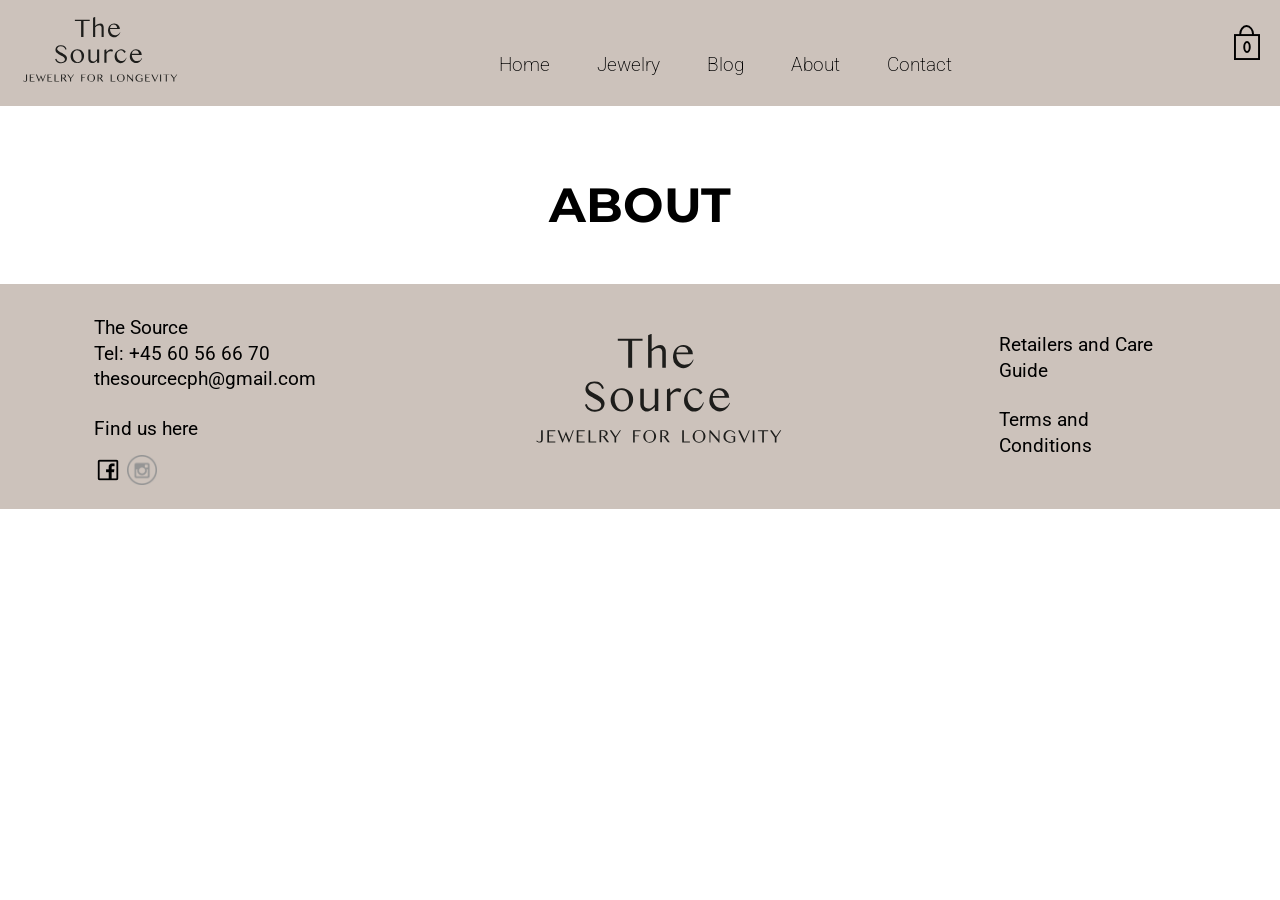
<file: about.html>
<!DOCTYPE html>
<html lang="da">

<head>
    <link rel="icon" href="img_video/logo_sort.svg" type="image/x-icon" />
    <meta charset="utf-8">
    <meta name="viewport" content="width=device-width, initial-scale=1.0">
    <title>ABOUT</title>
    <link rel="stylesheet" href="style.css">
    <link rel="preconnect" href="https://fonts.gstatic.com">
    <link href="https://fonts.googleapis.com/css2?family=Montserrat:wght@100&family=Roboto:wght@300&display=swap" rel="stylesheet">
    <meta name="description" content="The Source is a contemporary jewelry brand based in Copenhagen with sustainability and authenticity in focus.">
</head>




<body id="about">
    <header>
        <section id="header" class="parent_header">

            <!-- For at lave en plads til burgermenuen -->
            <section class="child_header fyld"></section>

            <section class="child_header" id="header_logo_midten">
                <a href="index.html">
                    <img class="logo_img" src="img_video/logo_sort.svg" alt="logo_sort">
                </a>
            </section>

            <section class="child_header" id="kurv">
                <img class="kurv" src="img_video/kurv.svg" alt="shopping kurv">
            </section>

            <section class="child_header">
                <section id="burgermenu">
                    <img src="img_video/burger.svg" alt="burger">
                </section>

                <nav>
                    <ul id="menu" class="hidden">
                        <li>
                            <a href="index.html">Home</a>
                        </li>
                        <li>
                            <a href="jewelry.html">Jewelry</a>
                        </li>
                        <li>
                            <a href="blog.html">Blog</a>
                        </li>
                        <li>
                            <a href="about.html">About</a>
                        </li>
                        <li>
                            <a href="contact.html">Contact</a>
                        </li>
                    </ul>
                </nav>
            </section>

            <section class="child_header" id="kurv_web">
                <img class="kurv" src="img_video/kurv.svg" alt="shopping kurv to">
            </section>

        </section>
    </header>
    <main>
        <h1>About</h1>

        <section id="about_section"></section>
    </main>


    <footer>
        <div class="foot-column">
            <p>The Source<br>Tel: +45 60 56 66 70<br>thesourcecph@gmail.com</p>
            <p>Find us here</p>
            <div class="foot-so-me">
                <a href="https://www.facebook.com/thesourcecphshop" target="_blank">
                    <img src="img/facebook-computer-icons-logo-facebook-icon-6c7c62bdf8b1031cc1887831ce79d408.png" alt="facebook">
                </a>
                <a href="https://www.instagram.com/thesourcecph/" target="_blank">
                    <img src="img/computer-icons-logo-facebook-email-whatsapp-address-phone-instagram-ic-bf4214eeb4b383f4176b09e0c0975d92.png" alt="instagram">
                </a>
            </div>
        </div>
        <div class="foot-column">
            <a href="index.html">
                <img src="img/Artboard%201.svg" alt="logo for the source" class="footer_logo">
            </a>
        </div>
        <div class="foot-column">



            <a href="retailersandcareguide.html">
                <p>Retailers and Care Guide</p>
            </a>


            <a href="terms.html">
                <p>Terms and Conditions</p>
            </a>
        </div>
    </footer>

    <script>
        document.addEventListener("DOMContentLoaded", start);

        const url = "http://deacosmus.dk/kea/10_eksamen/hjemmeside/wordpress/wp-json/wp/v2/pages/157";

        async function start() {
            const hentUrl = await fetch(url);
            indhold = await hentUrl.json();
            visIndhold();
        }

        function visIndhold() {
            console.log("Funktionen visIndhold fungerer :)");

            document.querySelector("#about_section").innerHTML = indhold.content.rendered;
        }

    </script>
    <script src="script.js"></script>

</body>

</html>
</file>
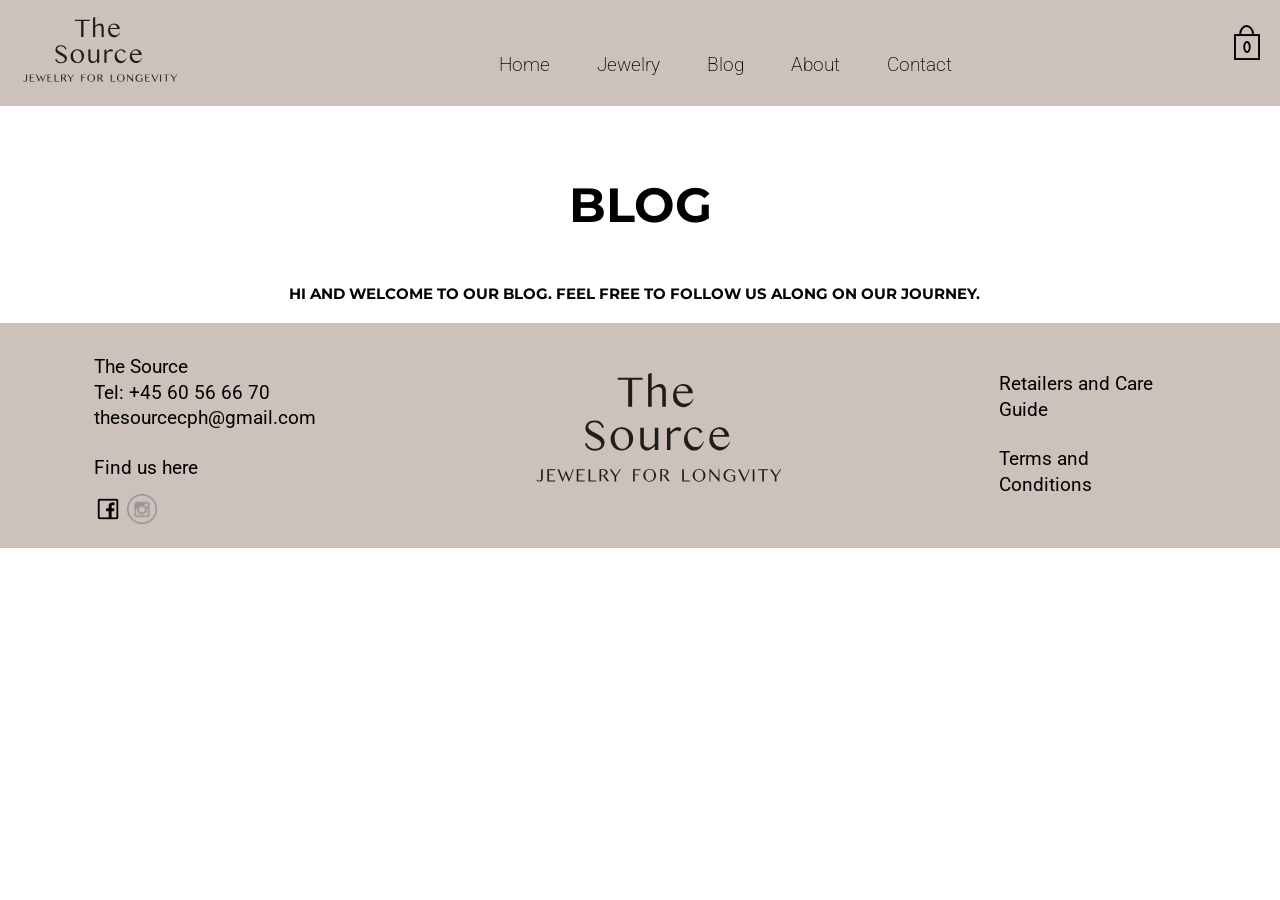
<file: blog.html>
<!DOCTYPE html>
<html lang="da">

<head>
    <link rel="icon" href="img_video/logo_sort.svg" type="image/x-icon" />
    <meta charset="utf-8">
    <meta name="viewport" content="width=device-width, initial-scale=1.0">
    <title>BLOG</title>
    <link rel="stylesheet" href="style.css">
    <link rel="preconnect" href="https://fonts.gstatic.com">
    <link href="https://fonts.googleapis.com/css2?family=Montserrat:wght@100&family=Roboto:wght@300&display=swap" rel="stylesheet">
    <meta name="description" content="Welcome to our blog. At this we will keep you updated">
</head>




<body id="blog">

    <header>
        <section id="header" class="parent_header">

            <!-- For at lave en plads til burgermenuen -->
            <section class="child_header fyld"></section>

            <section class="child_header" id="header_logo_midten">
                <a href="index.html">
                    <img class="logo_img" src="img_video/logo_sort.svg" alt="logo_sort">
                </a>
            </section>

            <section class="child_header" id="kurv">
                <img class="kurv" src="img_video/kurv.svg" alt="shopping kurv">
            </section>

            <section class="child_header">
                <section id="burgermenu">
                    <img src="img_video/burger.svg" alt="burger">
                </section>

                <nav>
                    <ul id="menu" class="hidden">
                        <li>
                            <a href="index.html">Home</a>
                        </li>
                        <li>
                            <a href="jewelry.html">Jewelry</a>
                        </li>
                        <li>
                            <a href="blog.html">Blog</a>
                        </li>
                        <li>
                            <a href="about.html">About</a>
                        </li>
                        <li>
                            <a href="contact.html">Contact</a>
                        </li>
                    </ul>
                </nav>
            </section>

            <section class="child_header" id="kurv_web">
                <img class="kurv" src="img_video/kurv.svg" alt="shopping kurv to">
            </section>

        </section>
    </header>

    <main>
        <h1>Blog</h1>
        <h3>Hi and welcome to our blog. Feel free to follow us along on our journey.</h3>
        <section id="blog_section"></section>
    </main>

    <footer>
        <div class="foot-column">
            <p>The Source<br>Tel: +45 60 56 66 70<br>thesourcecph@gmail.com</p>
            <p>Find us here</p>
            <div class="foot-so-me">
                <a href="https://www.facebook.com/thesourcecphshop" target="_blank">
                    <img src="img/facebook-computer-icons-logo-facebook-icon-6c7c62bdf8b1031cc1887831ce79d408.png" alt="facebook">
                </a>
                <a href="https://www.instagram.com/thesourcecph/" target="_blank">
                    <img src="img/computer-icons-logo-facebook-email-whatsapp-address-phone-instagram-ic-bf4214eeb4b383f4176b09e0c0975d92.png" alt="instagram">
                </a>
            </div>
        </div>
        <div class="foot-column">
            <a href="index.html">
                <img src="img/Artboard%201.svg" alt="logo for the source" class="footer_logo">
            </a>
        </div>
        <div class="foot-column">


            <a href="retailersandcareguide.html">
                <p>Retailers and Care Guide</p>
            </a>


            <a href="terms.html">
                <p>Terms and Conditions</p>
            </a>
        </div>
    </footer>


    <script>
        document.addEventListener("DOMContentLoaded", start);

        const url = "http://deacosmus.dk/kea/10_eksamen/hjemmeside/wordpress/wp-json/wp/v2/pages/11";

        async function start() {
            const hentUrl = await fetch(url);
            indhold = await hentUrl.json();
            visIndhold();
        }

        function visIndhold() {
            console.log("Funktionen visIndhold fungerer :)");

            document.querySelector("#blog_section").innerHTML = indhold.content.rendered;
        }

    </script>
    <script src="script.js"></script>

</body>

</html>
</file>
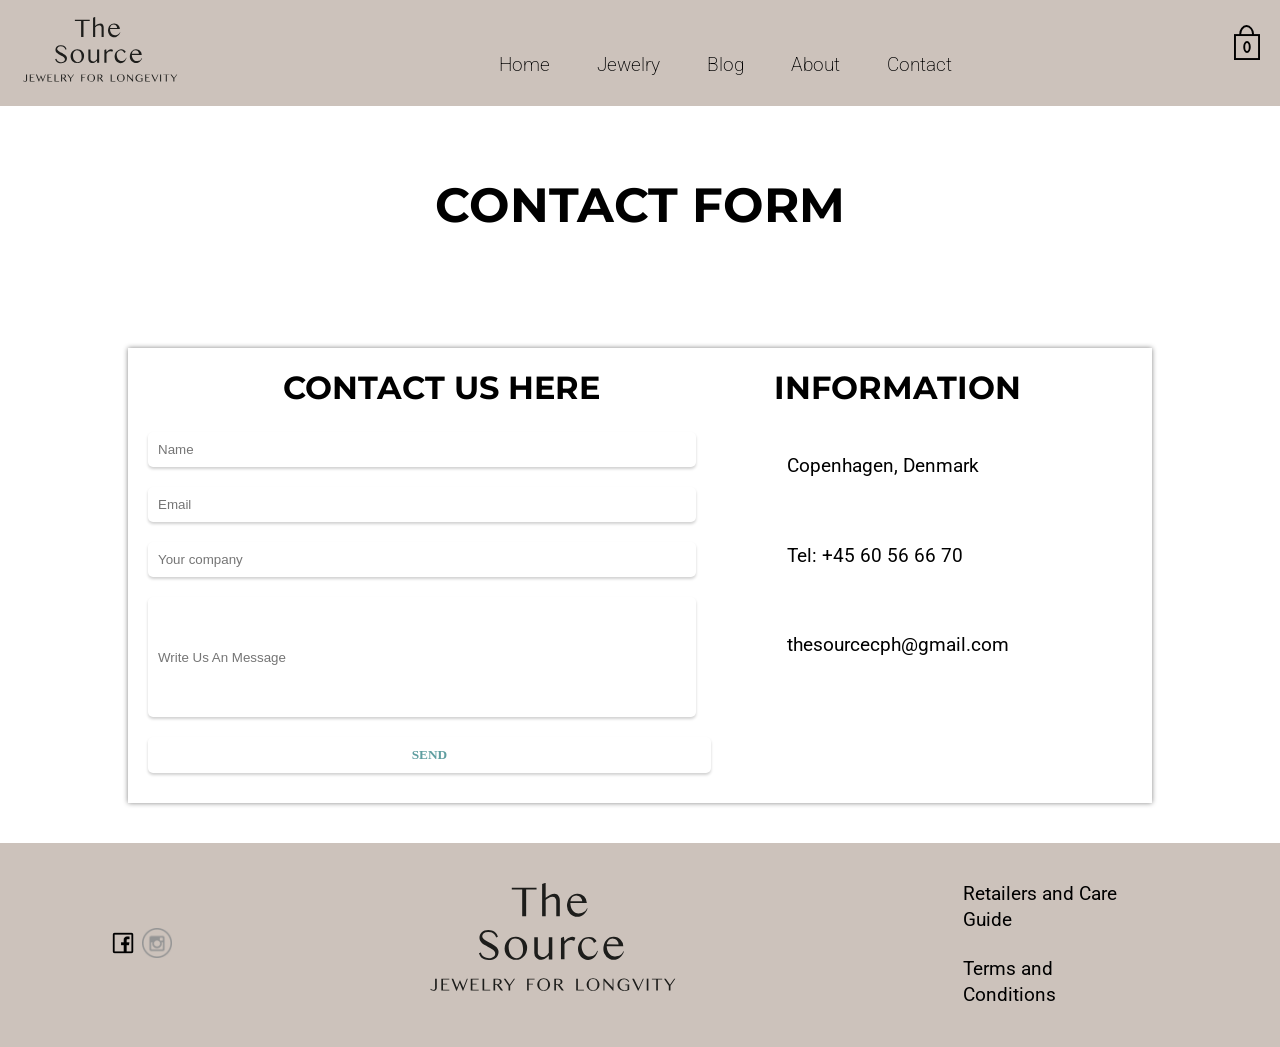
<file: contact.html>
<!DOCTYPE html>
<html lang="da">

<head>
    <link rel="icon" href="img_video/logo_sort.svg" type="image/x-icon" />
    <meta charset="utf-8">
    <meta name="viewport" content="width=device-width, initial-scale=1.0">
    <title>CONTACT</title>
    <link rel="stylesheet" href="style.css">
    <link rel="preconnect" href="https://fonts.gstatic.com">
    <link href="https://fonts.googleapis.com/css2?family=Montserrat:wght@100&family=Roboto:wght@300&display=swap" rel="stylesheet">
    <meta name="description" content="contact information on The Source Jewelry. Find us here. ">
</head>




<body id="contact">
    <header>
        <section id="header" class="parent_header">

            <!-- For at lave en plads til burgermenuen -->
            <section class="child_header fyld"></section>

            <section class="child_header" id="header_logo_midten">
                <a href="index.html">
                    <img class="logo_img" src="img_video/logo_sort.svg" alt="logo_sort">
                </a>
            </section>

            <section class="child_header" id="kurv">
                <img class="kurv" src="img_video/kurv.svg" alt="shopping kurv">
            </section>

            <section class="child_header">
                <section id="burgermenu">
                    <img src="img_video/burger.svg" alt="burger">
                </section>

                <nav>
                    <ul id="menu" class="hidden">
                        <li>
                            <a href="index.html">Home</a>
                        </li>
                        <li>
                            <a href="jewelry.html">Jewelry</a>
                        </li>
                        <li>
                            <a href="blog.html">Blog</a>
                        </li>
                        <li>
                            <a href="about.html">About</a>
                        </li>
                        <li>
                            <a href="contact.html">Contact</a>
                        </li>
                    </ul>
                </nav>
            </section>

            <section class="child_header" id="kurv_web">
                <img class="kurv" src="img_video/kurv.svg" alt="shopping kurv to">
            </section>

        </section>
    </header>
    <main>
        <section id="intro">
            <h1>Contact Form</h1>
            <p></p>
        </section>
        <section id="info">
            <div id="formular">
                <h2>Contact Us Here</h2>
                <input type="text" placeholder="Name">
                <input type="text" placeholder="Email">
                <input type="text" placeholder="Your company">
                <input type="text" placeholder="Write Us An Message" style="height: 100px;">
                <button>Send</button>
            </div>
            <div id="sidebar">
                <h2>Information</h2>
                <div class="contact_info">

                    <p>Copenhagen, Denmark</p>
                </div>
                <div class="contact_info">

                    <p>Tel: +45 60 56 66 70</p>
                </div>
                <div class="contact_info">

                    <p>thesourcecph@gmail.com</p>
                </div>
            </div>
        </section>
    </main>

    <footer>
        <div class="foot-so-me">
            <a href="https://www.facebook.com/thesourcecphshop" target="_blank">
                <img src="img/facebook-computer-icons-logo-facebook-icon-6c7c62bdf8b1031cc1887831ce79d408.png" alt="facebook">
            </a>
            <a href="https://www.instagram.com/thesourcecph/" target="_blank">
                <img src="img/computer-icons-logo-facebook-email-whatsapp-address-phone-instagram-ic-bf4214eeb4b383f4176b09e0c0975d92.png" alt="instagram">
            </a>
        </div>
        <div class="foot-column">
            <a href="index.html">
                <img src="img/Artboard%201.svg" alt="logo for the source" class="footer_logo">
            </a>
        </div>
        <div class="foot-column">



            <a href="retailersandcareguide.html">
                <p>Retailers and Care Guide</p>
            </a>


            <a href="terms.html">
                <p>Terms and Conditions</p>
            </a>
        </div>
    </footer>



    <script>
        document.addEventListener("DOMContentLoaded", start);

        const url = "http://deacosmus.dk/kea/10_eksamen/hjemmeside/wordpress/wp-json/wp/v2/pages/13";

        async function start() {
            const hentUrl = await fetch(url);
            indhold = await hentUrl.json();
            visIndhold();
        }

        function visIndhold() {
            console.log("Funktionen visIndhold fungerer :)");

            document.querySelector("#contact_section").innerHTML = indhold.content.rendered;
        }

        function addClass() {
            document.body.classList.add("sent");
        }

    </script>
    <script src="script.js"></script>

</body>

</html>
</file>
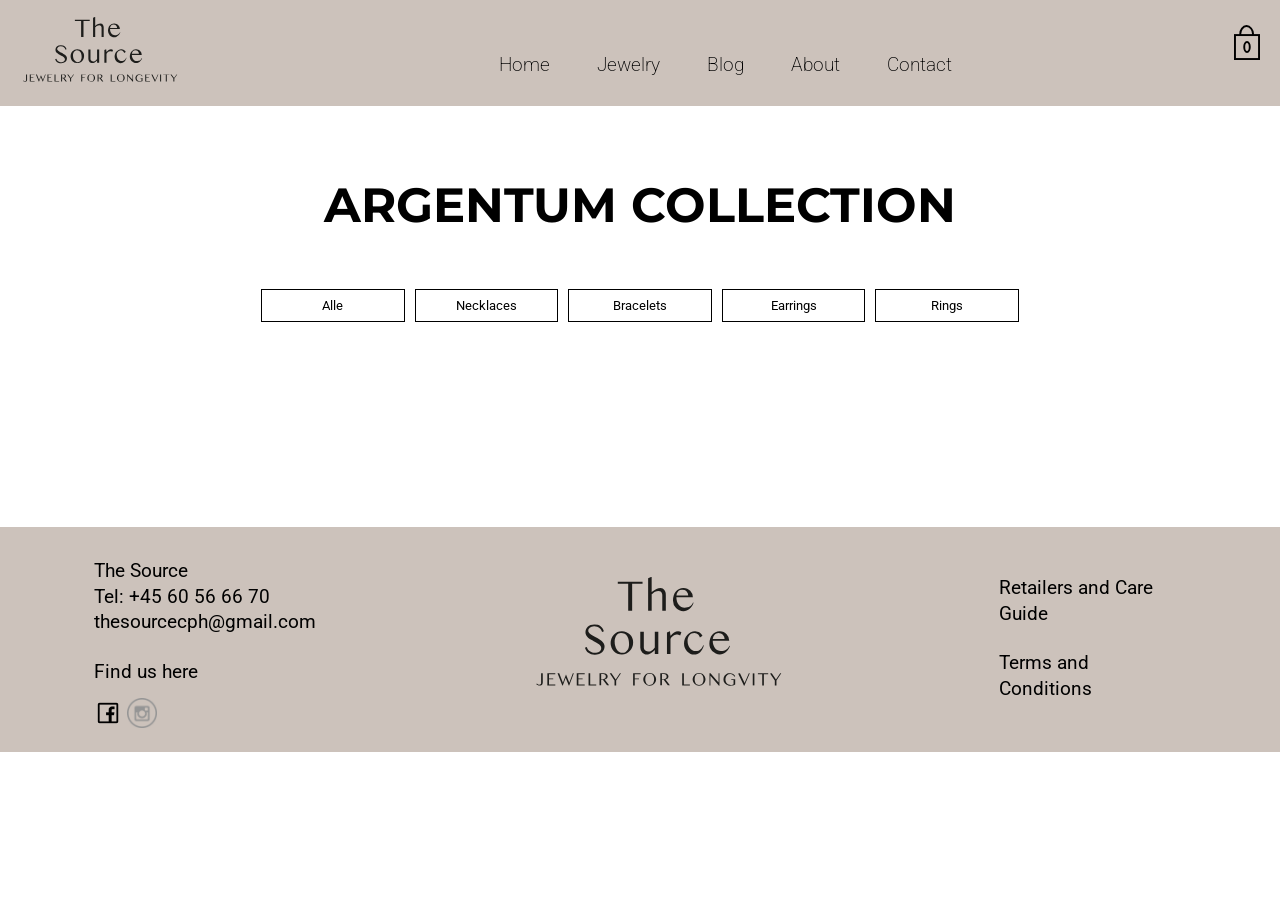
<file: jewelry.html>
<!DOCTYPE html>
<html lang="da">

<head>
    <link rel="icon" href="img_video/logo_sort.svg" type="image/x-icon" />
    <meta charset="utf-8">
    <meta name="viewport" content="width=device-width, initial-scale=1.0">
    <title>SHOP</title>
    <link rel="stylesheet" href="style.css">
    <link rel="preconnect" href="https://fonts.gstatic.com">
    <link href="https://fonts.googleapis.com/css2?family=Montserrat:wght@100&family=Roboto:wght@300&display=swap" rel="stylesheet">
    <meta name="description" content="take a look at all our sustainable jewelry in gold plated and sterling silver. Bracelets, earrings, rings and necklaces.">
</head>



<body id="jewelry_body">



    <!-- Dette er templaten som bliver udfyldt hver gang et smykke child bliver oprettet-->
    <template>
        <article class="smykker_template">
            <img class="billede" src="">
            <h2 class="navn"></h2>
            <p class="pris"></p>
            <a class="link" href="">Add to cart</a>
        </article>
    </template>



    <header id="header_forside">
        <section id="header" class="parent_header">

            <!-- For at lave en plads til burgermenuen -->
            <section class="child_header fyld"></section>

            <section class="child_header" id="header_logo_midten">
                <a href="index.html">
                    <img class="logo_img" src="img_video/logo_sort.svg" alt="logo_sort">
                </a>
            </section>

            <section class="child_header" id="kurv">
                <img class="kurv" src="img_video/kurv.svg" alt="shopping kurv">
            </section>

            <section class="child_header">
                <section id="burgermenu">
                    <img src="img_video/burger.svg" alt="burger">
                </section>

                <nav>
                    <ul id="menu" class="hidden">
                        <li>
                            <a href="index.html">Home</a>
                        </li>
                        <li>
                            <a href="jewelry.html">Jewelry</a>
                        </li>
                        <li>
                            <a href="blog.html">Blog</a>
                        </li>
                        <li>
                            <a href="about.html">About</a>
                        </li>
                        <li>
                            <a href="contact.html">Contact</a>
                        </li>
                    </ul>
                </nav>
            </section>

            <section class="child_header" id="kurv_web">
                <img class="kurv" src="img_video/kurv.svg" alt="shopping kurv to">
            </section>

        </section>
    </header>
    <main>
        <section>

            <!--           Her opretter vi knapper til hvert enkelt smykke kategori
           Alle knapperne får tilføjet klassen "filter" og får tilknyttet en dataset værdi-->
            <h1>Argentum collection</h1>
            <article class="filter_knapper">
                <button class="filter valgt" data-kategori="alle">Alle</button>
                <button class="filter" data-kategori="halskaeder">Necklaces</button>
                <button class="filter" data-kategori="armbaand">Bracelets</button>
                <button class="filter" data-kategori="oereringe">Earrings</button>
                <button class="filter" data-kategori="ringe">Rings</button>
            </article>


            <section id="list"></section>
        </section>

        <section id="jewelry_section"></section>
    </main>

    <footer id="jewelry_footer">
        <div class="foot-column">
            <p>The Source<br>Tel: +45 60 56 66 70<br>thesourcecph@gmail.com</p>
            <p>Find us here</p>
            <div class="foot-so-me">
                <a href="https://www.facebook.com/thesourcecphshop" target="_blank">
                    <img src="img/facebook-computer-icons-logo-facebook-icon-6c7c62bdf8b1031cc1887831ce79d408.png" alt="facebook">
                </a>
                <a href="https://www.instagram.com/thesourcecph/" target="_blank">
                    <img src="img/computer-icons-logo-facebook-email-whatsapp-address-phone-instagram-ic-bf4214eeb4b383f4176b09e0c0975d92.png" alt="instagram">
                </a>
            </div>
        </div>
        <div class="foot-column">
            <a href="index.html">
                <img src="img/Artboard%201.svg" alt="logo for the source" class="footer_logo">
            </a>
        </div>
        <div class="foot-column">


            <a href="retailersandcareguide.html">
                <p>Retailers and Care Guide</p>
            </a>


            <a href="terms.html">
                <p>Terms and Conditions</p>
            </a>
        </div>
    </footer>

    <script>
        document.addEventListener("DOMContentLoaded", start);

        // Variabel url er linket til siden fra WordPress
        const url = "http://deacosmus.dk/kea/10_eksamen/hjemmeside/wordpress/wp-json/wp/v2/smykker?per_page=100";
        // Variablen "skabelon" referere op til vores HTML template
        const skabelon = document.querySelector("template").content;
        // Variablen smykkeListe, er den section hvor indholdet fra pods skal indsættes i

        const smykkeListe = document.querySelector("#jewelry_section");
        let indhold;
        //Den er sat til at vise "alle" smykker når siden tilgås
        let filter = "alle";
        let smykker;


        //Henter data ind fra json filen og gemmer informationerne i et array i variablen "indhold"
        async function start() {
            console.log("start");
            const hentUrl = await fetch(url);
            indhold = await hentUrl.json();

            visIndhold();
        }


        function visIndhold() {
            console.log(filter);
            // Alle pods bliver fjernet
            smykkeListe.innerHTML = "";
            // Array'et af indholdet fra json filen, looper igennem hvert element.
            // Når filter er sat til alle, vil templaten blive udfyldt med hvert elements værdier, som svarer til billede, pris, navn og link - herefter bliver den udfyldte template indsat som et childelement under #jewelry_section
            // Hvis filter ikke er "alle", så bliver hvert smykke element checket om deres kategori er tilsvarende til filter variablen og kun hvis de er ens, vil smykket blive tilføjet som et child til #jewelry_section
            indhold.forEach(smykke => {
                const klon = skabelon.cloneNode(true);
                if (filter == "alle" || filter == smykke.kategori) {
                    console.log("indlæs et smykke");
                    klon.querySelector(".billede").src = smykke.billede.guid;
                    klon.querySelector(".navn").textContent = smykke.navn;
                    klon.querySelector(".pris").textContent = smykke.pris + " DKK";
                    klon.querySelector(".link").href = "singleview.html?id=" +
                        smykke.id;

                    smykkeListe.appendChild(klon);
                }
            })

            addEventlistenersToButtons();
        }

        // Alle html elementer som indeholder klassen filter, får tilføjet en eventlistener

        function addEventlistenersToButtons() {
            document.querySelectorAll(".filter").forEach(button => {
                button.addEventListener("click", filterBTNs);
            });
        }

        // Her tager vi fat i dataset fra den knap der er blevet klikket på og sætter filter variablen = data.set.kategori fx. armbaand, oereringe osv.
        function filterBTNs() {
            filter = this.dataset.kategori;
            console.log(filter);
            visIndhold();
        }
    </script>
    <script src="script.js"></script>

</body></html>
</file>
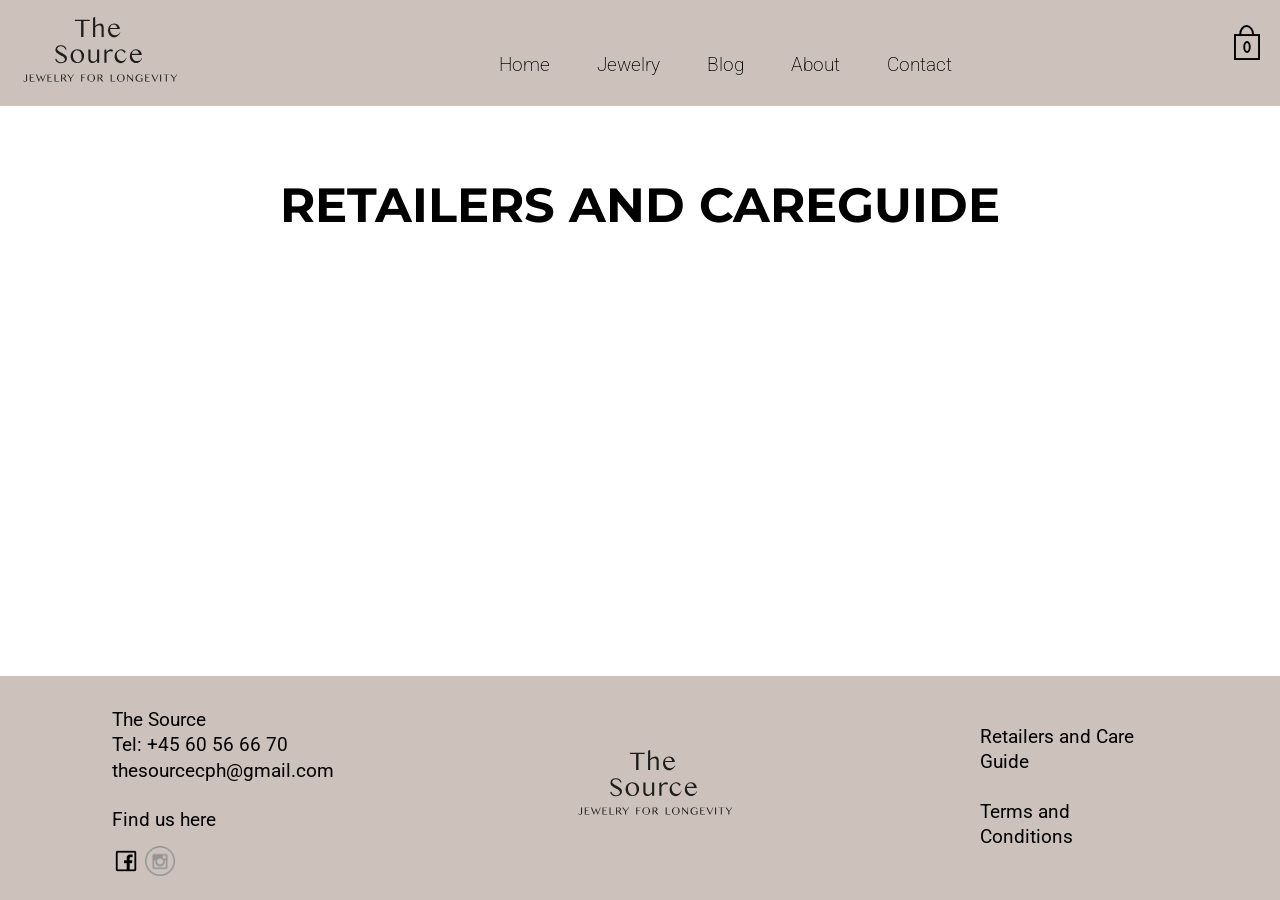
<file: retailersandcareguide.html>
<!DOCTYPE html>
<html lang="da">

<head>
    <link rel="icon" href="img_video/logo_sort.svg" type="image/x-icon" />
    <meta charset="utf-8">
    <meta name="viewport" content="width=device-width, initial-scale=1.0">
    <title>RETAILERS ANS CAREGUIDE</title>
    <link rel="stylesheet" href="style.css">
    <link rel="preconnect" href="https://fonts.gstatic.com">
    <link href="https://fonts.googleapis.com/css2?family=Montserrat:wght@100&family=Roboto:wght@300&display=swap" rel="stylesheet">
    <meta name="description" content="contact information on The Source Jewelry. Find us here. ">
</head>




<body id="retail">
    <header>
        <section id="header" class="parent_header">

            <!-- For at lave en plads til burgermenuen -->
            <section class="child_header fyld"></section>

            <section class="child_header" id="header_logo_midten">
                <a href="index.html">
                    <img class="logo_img" src="img_video/logo_sort.svg" alt="logo_sort">
                </a>
            </section>

            <section class="child_header" id="kurv">
                <img class="kurv" src="img_video/kurv.svg" alt="shopping kurv">
            </section>

            <section class="child_header">
                <section id="burgermenu">
                    <img src="img_video/burger.svg" alt="burger">
                </section>

                <nav>
                    <ul id="menu" class="hidden">
                        <li>
                            <a href="index.html">Home</a>
                        </li>
                        <li>
                            <a href="jewelry.html">Jewelry</a>
                        </li>
                        <li>
                            <a href="blog.html">Blog</a>
                        </li>
                        <li>
                            <a href="about.html">About</a>
                        </li>
                        <li>
                            <a href="contact.html">Contact</a>
                        </li>
                    </ul>
                </nav>
            </section>

            <section class="child_header" id="kurv_web">
                <img class="kurv" src="img_video/kurv.svg" alt="shopping kurv to">
            </section>

        </section>
    </header>
    <main>
        <h1>Retailers and careguide</h1>
        <section id="retailers_section"></section>
    </main>


    <footer>
        <div class="foot-column">
            <p>The Source<br>Tel: +45 60 56 66 70<br>thesourcecph@gmail.com</p>
            <p>Find us here</p>
            <div class="foot-so-me">
                <a href="https://www.facebook.com/thesourcecphshop" target="_blank">
                    <img src="img/facebook-computer-icons-logo-facebook-icon-6c7c62bdf8b1031cc1887831ce79d408.png" alt="facebook">
                </a>
                <a href="https://www.instagram.com/thesourcecph/" target="_blank">
                    <img src="img/computer-icons-logo-facebook-email-whatsapp-address-phone-instagram-ic-bf4214eeb4b383f4176b09e0c0975d92.png" alt="instagram">
                </a>
            </div>
        </div>
        <div class="foot-column">

            <a href="index.html">
                <img class="logo_img" src="img_video/logo_sort.svg" alt="logo_sort">
            </a>

        </div>
        <div class="foot-column">



            <a href="retailersandcareguide.html">
                <p>Retailers and Care Guide</p>
            </a>


            <a href="terms.html">
                <p>Terms and Conditions</p>
            </a>
        </div>
    </footer>


    <script>
        document.addEventListener("DOMContentLoaded", start);

        const url = "http://deacosmus.dk/kea/10_eksamen/hjemmeside/wordpress/wp-json/wp/v2/pages/20";

        async function start() {
            const hentUrl = await fetch(url);
            indhold = await hentUrl.json();
            visIndhold();
        }

        function visIndhold() {
            console.log("Funktionen visIndhold fungerer :)");

            document.querySelector("#retailers_section").innerHTML = indhold.content.rendered;
        }

    </script>
    <script src="script.js"></script>

</body>

</html>
</file>
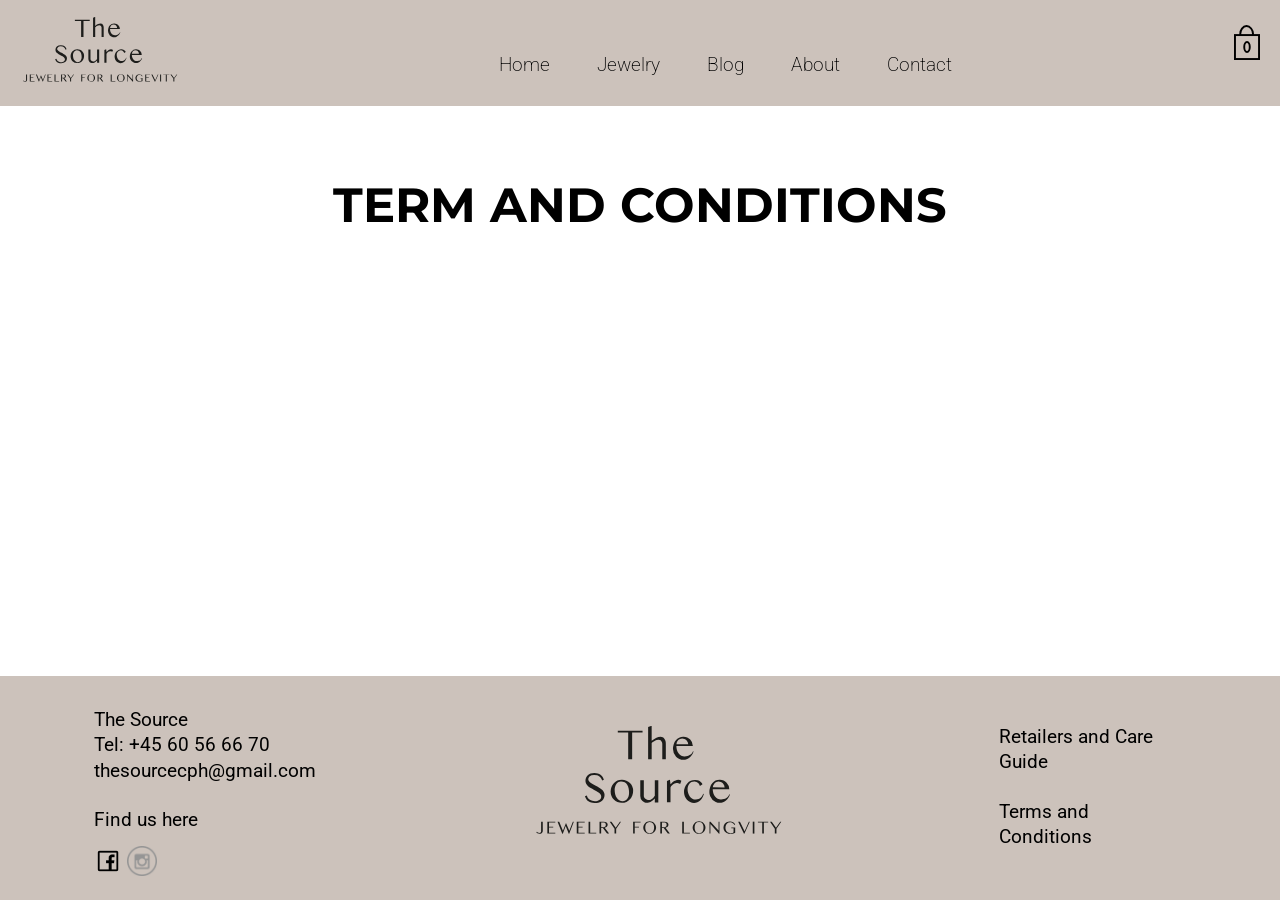
<file: terms.html>
<!DOCTYPE html>
<html lang="da">

<head>
    <link rel="icon" href="img_video/logo_sort.svg" type="image/x-icon" />
    <meta charset="utf-8">
    <meta name="viewport" content="width=device-width, initial-scale=1.0">
    <title>TERMS AND CONDITIONS</title>
    <link rel="stylesheet" href="style.css">
    <link rel="preconnect" href="https://fonts.gstatic.com">
    <link href="https://fonts.googleapis.com/css2?family=Montserrat:wght@100&family=Roboto:wght@300&display=swap" rel="stylesheet">
    <meta name="description" content="Our terms and conditions are all on this page">
</head>




<body id="terms">

    <header>
        <section id="header" class="parent_header">

            <!-- For at lave en plads til burgermenuen -->
            <section class="child_header fyld"></section>

            <section class="child_header" id="header_logo_midten">
                <a href="index.html">
                    <img class="logo_img" src="img_video/logo_sort.svg" alt="logo_sort">
                </a>
            </section>

            <section class="child_header" id="kurv">
                <img class="kurv" src="img_video/kurv.svg" alt="shopping kurv">
            </section>

            <section class="child_header">
                <section id="burgermenu">
                    <img src="img_video/burger.svg" alt="burger">
                </section>

                <nav>
                    <ul id="menu" class="hidden">
                        <li>
                            <a href="index.html">Home</a>
                        </li>
                        <li>
                            <a href="jewelry.html">Jewelry</a>
                        </li>
                        <li>
                            <a href="blog.html">Blog</a>
                        </li>
                        <li>
                            <a href="about.html">About</a>
                        </li>
                        <li>
                            <a href="contact.html">Contact</a>
                        </li>
                    </ul>
                </nav>
            </section>

            <section class="child_header" id="kurv_web">
                <img class="kurv" src="img_video/kurv.svg" alt="shopping kurv to">
            </section>

        </section>
    </header>



    <main>
        <h1>TERM AND CONDITIONS</h1>
        <section id="terms_section"></section>
    </main>


    <footer>
        <div class="foot-column">
            <p>The Source<br>Tel: +45 60 56 66 70<br>thesourcecph@gmail.com</p>
            <p>Find us here</p>
            <div class="foot-so-me">
                <a href="https://www.facebook.com/thesourcecphshop" target="_blank">
                    <img src="img/facebook-computer-icons-logo-facebook-icon-6c7c62bdf8b1031cc1887831ce79d408.png" alt="facebook">
                </a>
                <a href="https://www.instagram.com/thesourcecph/" target="_blank">
                    <img src="img/computer-icons-logo-facebook-email-whatsapp-address-phone-instagram-ic-bf4214eeb4b383f4176b09e0c0975d92.png" alt="instagram">
                </a>
            </div>
        </div>
        <div class="foot-column">
            <a href="index.html">
                <img src="img/Artboard%201.svg" alt="logo for the source" class="footer_logo">
            </a>
        </div>
        <div class="foot-column">


            <a href="retailersandcareguide.html">
                <p>Retailers and Care Guide</p>
            </a>


            <a href="terms.html">
                <p>Terms and Conditions</p>
            </a>
        </div>
    </footer>

    <script>
        document.addEventListener("DOMContentLoaded", start);

        const url = "http://deacosmus.dk/kea/10_eksamen/hjemmeside/wordpress/wp-json/wp/v2/pages/16";

        async function start() {
            const hentUrl = await fetch(url);
            indhold = await hentUrl.json();
            visIndhold();
        }

        function visIndhold() {
            console.log("Funktionen visIndhold fungerer :)");

            document.querySelector("#terms_section").innerHTML = indhold.content.rendered;
        }

    </script>
    <script src="script.js"></script>

</body>

</html>
</file>
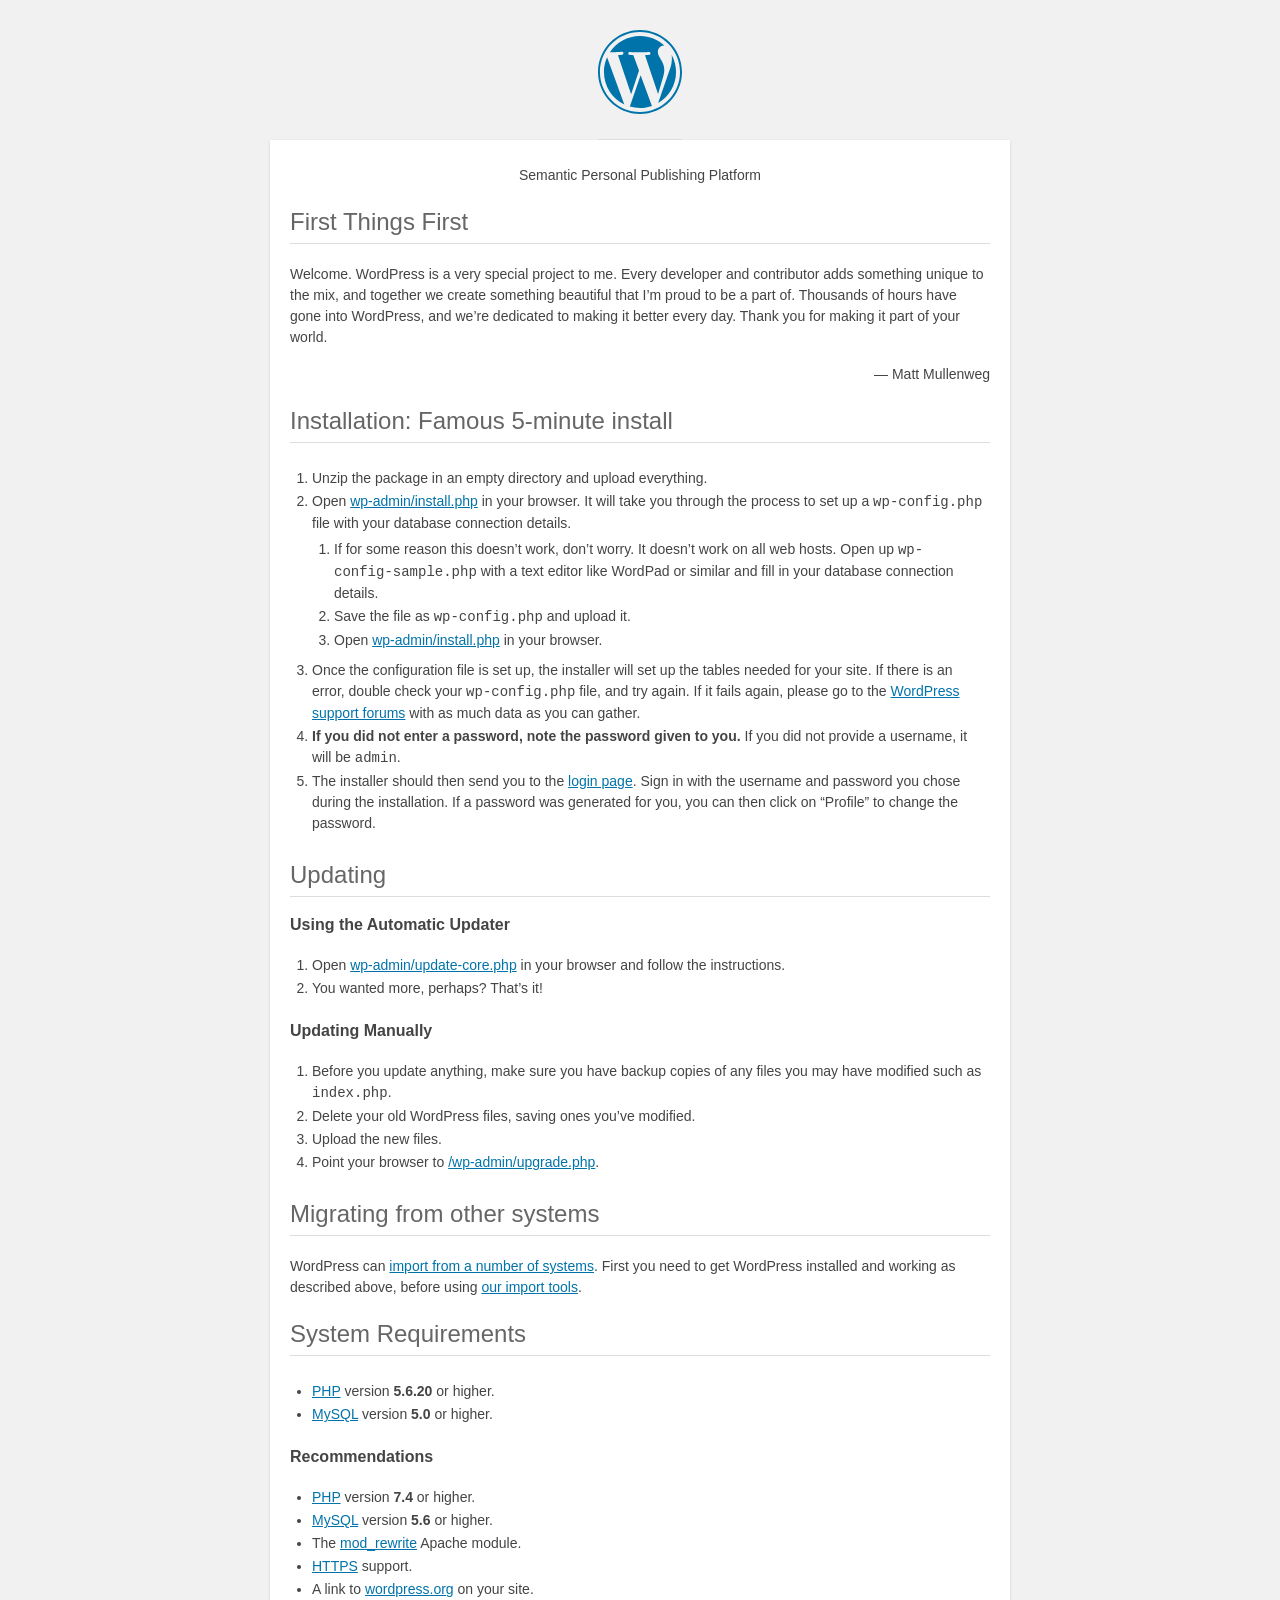
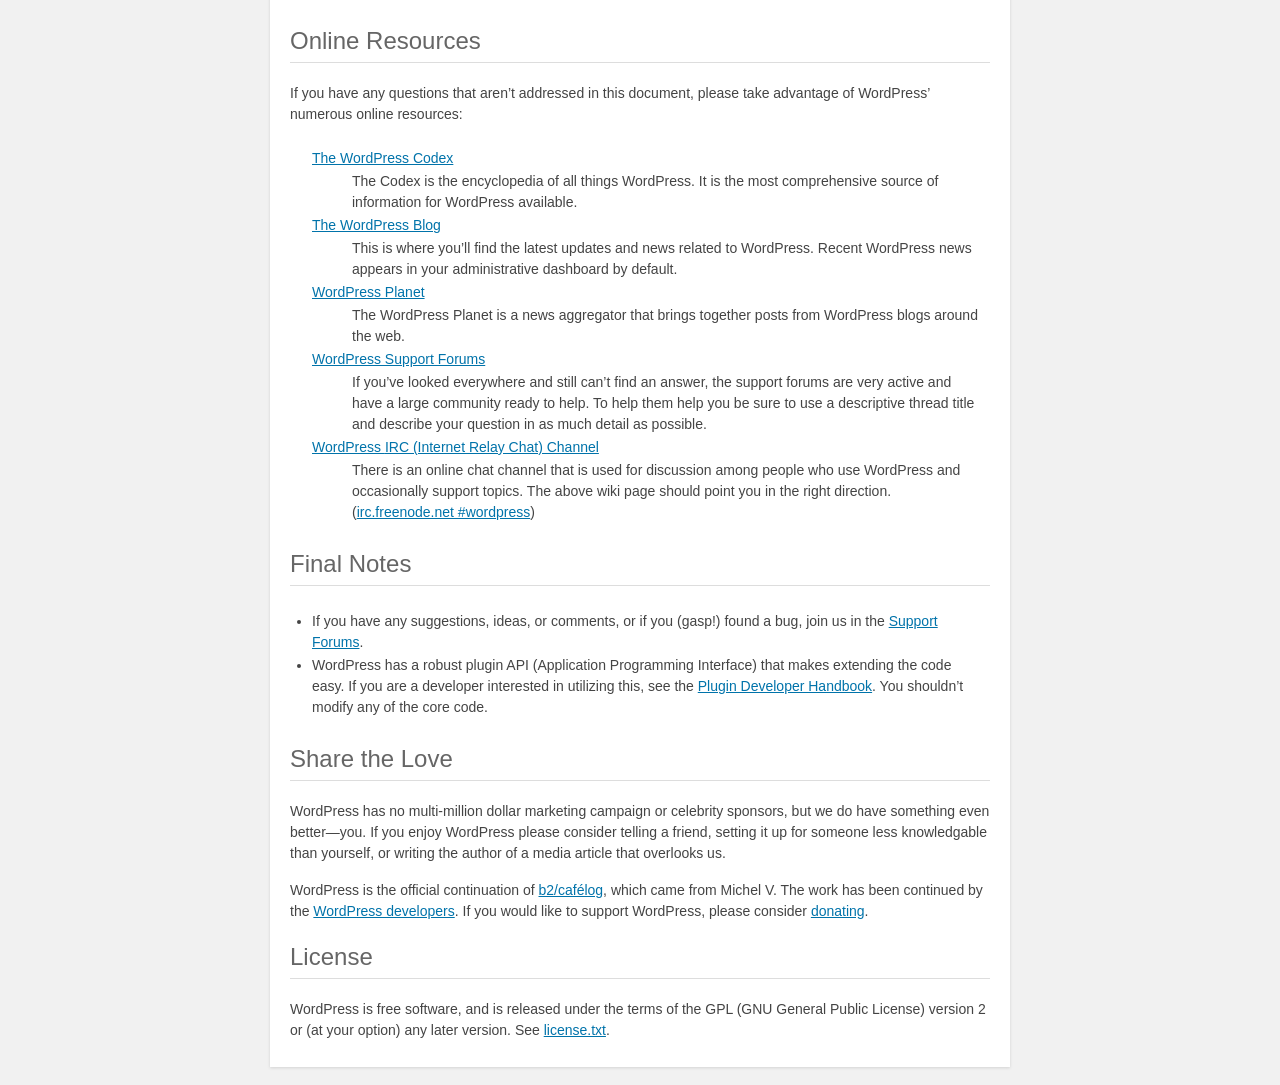
<file: wordpress/readme.html>
<!DOCTYPE html>
<html lang="en">
<head>
	<meta name="viewport" content="width=device-width" />
	<meta http-equiv="Content-Type" content="text/html; charset=utf-8" />
	<title>WordPress &#8250; ReadMe</title>
	<link rel="stylesheet" href="wp-admin/css/install.css?ver=20100228" type="text/css" />
</head>
<body>
<h1 id="logo">
	<a href="https://wordpress.org/"><img alt="WordPress" src="wp-admin/images/wordpress-logo.png" /></a>
</h1>
<p style="text-align: center">Semantic Personal Publishing Platform</p>

<h2>First Things First</h2>
<p>Welcome. WordPress is a very special project to me. Every developer and contributor adds something unique to the mix, and together we create something beautiful that I&#8217;m proud to be a part of. Thousands of hours have gone into WordPress, and we&#8217;re dedicated to making it better every day. Thank you for making it part of your world.</p>
<p style="text-align: right">&#8212; Matt Mullenweg</p>

<h2>Installation: Famous 5-minute install</h2>
<ol>
	<li>Unzip the package in an empty directory and upload everything.</li>
	<li>Open <span class="file"><a href="wp-admin/install.php">wp-admin/install.php</a></span> in your browser. It will take you through the process to set up a <code>wp-config.php</code> file with your database connection details.
		<ol>
			<li>If for some reason this doesn&#8217;t work, don&#8217;t worry. It doesn&#8217;t work on all web hosts. Open up <code>wp-config-sample.php</code> with a text editor like WordPad or similar and fill in your database connection details.</li>
			<li>Save the file as <code>wp-config.php</code> and upload it.</li>
			<li>Open <span class="file"><a href="wp-admin/install.php">wp-admin/install.php</a></span> in your browser.</li>
		</ol>
	</li>
	<li>Once the configuration file is set up, the installer will set up the tables needed for your site. If there is an error, double check your <code>wp-config.php</code> file, and try again. If it fails again, please go to the <a href="https://wordpress.org/support/forums/">WordPress support forums</a> with as much data as you can gather.</li>
	<li><strong>If you did not enter a password, note the password given to you.</strong> If you did not provide a username, it will be <code>admin</code>.</li>
	<li>The installer should then send you to the <a href="wp-login.php">login page</a>. Sign in with the username and password you chose during the installation. If a password was generated for you, you can then click on &#8220;Profile&#8221; to change the password.</li>
</ol>

<h2>Updating</h2>
<h3>Using the Automatic Updater</h3>
<ol>
	<li>Open <span class="file"><a href="wp-admin/update-core.php">wp-admin/update-core.php</a></span> in your browser and follow the instructions.</li>
	<li>You wanted more, perhaps? That&#8217;s it!</li>
</ol>

<h3>Updating Manually</h3>
<ol>
	<li>Before you update anything, make sure you have backup copies of any files you may have modified such as <code>index.php</code>.</li>
	<li>Delete your old WordPress files, saving ones you&#8217;ve modified.</li>
	<li>Upload the new files.</li>
	<li>Point your browser to <span class="file"><a href="wp-admin/upgrade.php">/wp-admin/upgrade.php</a>.</span></li>
</ol>

<h2>Migrating from other systems</h2>
<p>WordPress can <a href="https://wordpress.org/support/article/importing-content/">import from a number of systems</a>. First you need to get WordPress installed and working as described above, before using <a href="wp-admin/import.php">our import tools</a>.</p>

<h2>System Requirements</h2>
<ul>
	<li><a href="https://secure.php.net/">PHP</a> version <strong>5.6.20</strong> or higher.</li>
	<li><a href="https://www.mysql.com/">MySQL</a> version <strong>5.0</strong> or higher.</li>
</ul>

<h3>Recommendations</h3>
<ul>
	<li><a href="https://secure.php.net/">PHP</a> version <strong>7.4</strong> or higher.</li>
	<li><a href="https://www.mysql.com/">MySQL</a> version <strong>5.6</strong> or higher.</li>
	<li>The <a href="https://httpd.apache.org/docs/2.2/mod/mod_rewrite.html">mod_rewrite</a> Apache module.</li>
	<li><a href="https://wordpress.org/news/2016/12/moving-toward-ssl/">HTTPS</a> support.</li>
	<li>A link to <a href="https://wordpress.org/">wordpress.org</a> on your site.</li>
</ul>

<h2>Online Resources</h2>
<p>If you have any questions that aren&#8217;t addressed in this document, please take advantage of WordPress&#8217; numerous online resources:</p>
<dl>
	<dt><a href="https://codex.wordpress.org/">The WordPress Codex</a></dt>
		<dd>The Codex is the encyclopedia of all things WordPress. It is the most comprehensive source of information for WordPress available.</dd>
	<dt><a href="https://wordpress.org/news/">The WordPress Blog</a></dt>
		<dd>This is where you&#8217;ll find the latest updates and news related to WordPress. Recent WordPress news appears in your administrative dashboard by default.</dd>
	<dt><a href="https://planet.wordpress.org/">WordPress Planet</a></dt>
		<dd>The WordPress Planet is a news aggregator that brings together posts from WordPress blogs around the web.</dd>
	<dt><a href="https://wordpress.org/support/forums/">WordPress Support Forums</a></dt>
		<dd>If you&#8217;ve looked everywhere and still can&#8217;t find an answer, the support forums are very active and have a large community ready to help. To help them help you be sure to use a descriptive thread title and describe your question in as much detail as possible.</dd>
	<dt><a href="https://codex.wordpress.org/IRC">WordPress <abbr>IRC</abbr> (Internet Relay Chat) Channel</a></dt>
		<dd>There is an online chat channel that is used for discussion among people who use WordPress and occasionally support topics. The above wiki page should point you in the right direction. (<a href="irc://irc.freenode.net/wordpress">irc.freenode.net #wordpress</a>)</dd>
</dl>

<h2>Final Notes</h2>
<ul>
	<li>If you have any suggestions, ideas, or comments, or if you (gasp!) found a bug, join us in the <a href="https://wordpress.org/support/forums/">Support Forums</a>.</li>
	<li>WordPress has a robust plugin <abbr>API</abbr> (Application Programming Interface) that makes extending the code easy. If you are a developer interested in utilizing this, see the <a href="https://developer.wordpress.org/plugins/">Plugin Developer Handbook</a>. You shouldn&#8217;t modify any of the core code.</li>
</ul>

<h2>Share the Love</h2>
<p>WordPress has no multi-million dollar marketing campaign or celebrity sponsors, but we do have something even better&#8212;you. If you enjoy WordPress please consider telling a friend, setting it up for someone less knowledgable than yourself, or writing the author of a media article that overlooks us.</p>

<p>WordPress is the official continuation of <a href="http://cafelog.com/">b2/caf&#233;log</a>, which came from Michel V. The work has been continued by the <a href="https://wordpress.org/about/">WordPress developers</a>. If you would like to support WordPress, please consider <a href="https://wordpress.org/donate/">donating</a>.</p>

<h2>License</h2>
<p>WordPress is free software, and is released under the terms of the <abbr>GPL</abbr> (GNU General Public License) version 2 or (at your option) any later version. See <a href="license.txt">license.txt</a>.</p>

</body>
</html>
</file>
<file: style.css>
/******************************************
To Do:
- header - få logo og shop ud i siderne.
- farver + hover m.m. på header
- link farver
- Insta tag

- flyt footer på jewelry

- padding på singleview

- Retailers
- About
******************************************/


/*****************************
******************************
******************************
******************************
******************************
**** GENERELT - START ********/
* {
    margin: 0 auto;
}

img {
    width: 100%;
    height: 100%;
}

main {
    /*    max-width: 1400px;*/
    margin: 0 auto;
    max-width: 3000px;
}


html {
    height: 100%;
}

#contact,
#retail,
#terms,
#single {
    min-height: 100%;
    display: flex;
    flex-direction: column;
}


/*** GENERELT - SLUT *********
******************************
******************************
******************************








/*****************************
******************************
******************************
**** FONTE - START ***********/

h1 {
    font-family: montserrat;
    text-transform: uppercase;
    font-size: 3rem;
    text-align: center;
    padding: 40px 0 20px;
}

h2 {
    font-family: montserrat;
    text-transform: uppercase;
    font-size: 2rem;
}

h3 {
    font-family: montserrat;
    text-transform: uppercase;
    font-size: 1.5rem;
}

h4 {
    font-family: montserrat;
    text-transform: uppercase;
    font-size: 1.5rem;
}

p {
    font-family: roboto;
    font-size: 18.5px;
    line-height: 1.6rem
}


/*** FONTE - SLUT ************
******************************
******************************
*****************************/




/*****************************
******************************
******************************
** MARGIN & PADDING - START */

/****** Boxe *************/

.child,
.child_forside,
.about_child {
    padding: 50px 20px 50px;
}

/****** Fonte ***********/

h1 {
    margin: 30px;
}

h2 {
    padding-bottom: 15px;
}

/****** Individuelt *****/

.instagram {
    padding: 40px 20px;
}

#about .about_parent:nth-child(1) .about_child:nth-child(1),
#about .about_parent:nth-child(3) .about_child:nth-child(1),
#about .about_parent:nth-child(2) .about_child:nth-child(2) {
    padding-top: 0;
}


@media (min-width: 600px) {

    /****** Boxe ************/
    .parent {
        padding: 20px 10px;
    }

    .child,
    .about_child {
        padding: 60px 20px 60px;
    }

    .child_forside {
        padding: 80px 30px;
    }


    /****** Individuelt *****/
    #about h2 {
        padding-top: 50px;
    }
}

/* MARGIN & PADDING - SLUT ***
******************************
******************************
*****************************/












/*****************************
******************************
**** HEADER - START ***ØØ****/
#header_logo_first {
    display: none;
}

#kurv_web {
    display: none;
}

.parent_header {
    display: flex;
    flex-wrap: wrap;
    justify-content: center;
}

.child_header {
    flex-basis: 10px;
    flex-grow: 1;
}

.logo_img {
    width: 180px;
    height: auto;
}

#kurv_container {
    display: flex;
    justify-content: left;
}

.kurv {
    height: 35px;
    width: auto;
    position: absolute;
    right: 20px;
    top: 25px;
}


#burgermenu {
    display: inline-block;
    position: absolute;
    top: 30px;
    left: 20px;
    height: 30px;
}

#kurv {
    display: flex;
    justify-content: flex-end;
}

header {
    background-color: #ccc2bb;
    max-width: 1400px;
}

#forside header {}

header a {
    text-decoration: none;
    font-size: 1.2em;
    /*    text-transform: uppercase;*/
    color: black;
    padding: 0px 12px;
    font-family: roboto;
    line-height: 60px;
    font-weight: 200;
}

header a:hover {
    color: darkgray;
}



#menu {
    max-width: 1200px;
    list-style-type: none;
    padding: 0;
    position: absolute;
    background-color: #ccc2bb;
    width: 100vw;

}

#menu a {
    margin-left: 20px;
}

.hidden {
    display: none;
    transform: translateX(-100%);
}

#burgermenu img {
    width: 30px;
}

nav {
    align-items: center;
    z-index: 100;
    opacity: 95%;
    width: 100vw;
}

nav li:first-child {
    padding-top: 20px;
}

nav li:last-child {
    padding-bottom: 20px;
}



/********** mediaquery *********/


/*
@media (min-width: 600px) {
    #header_logo_midten {
        display: flex;
        justify-content: center;
    }

    .logo_img {
        width: 200px;
    }
}
*/

@media (min-width: 700px) {


    .fyld {
        display: none;
    }

    header {
        width: 100vw;
        max-width: 100vw;
    }

    #header {
        display: flex;
        align-items: center;
    }

    #header_logo_midten {
        display: flex;
    }

    #kurv {
        display: none;
    }

    #kurv_web {
        display: flex;

    }


    .forside_parent {
        display: flex;
        justify-content: flex-end;
    }

    #burgermenu {
        display: none;
    }

    #menu {
        display: flex;
        flex-wrap: wrap;
    }

    #menu.hidden {
        transform: translateX(1.2vw);
        opacity: 1;
        max-width: 500px;
    }

    nav {
        /*position: static;*/
        background-color: #F5E8D7;
        opacity: 100%;
        width: 100%;
    }

    nav li:first-child {
        padding-top: 0;
    }

    nav li:last-child {
        padding-bottom: 0;
    }

    header a {
        line-height: normal;
    }

    #header_logo_midten {
        display: block;
        padding-top: 5px;
    }
}

@media (min-width: 1100px) {
    #menu.hidden {
        transform: translateX(3vw);
    }
}



/*** HEADER - SLUT ***********
******************************
*****************************/



















/*****************************
******************************
******************************
******************************
******************************
**** FLEX-BOX - START *******/

.parent_forside,
.parent,
about_parent {
    display: flex;
    flex-wrap: wrap;
}

.child,
.about_child {
    flex-grow: 1;
    flex-basis: 800px;
}

@media (max-width: 600px) {
    .about_child {
        flex-grow: 1;
        flex-basis: 800px;
    }
}

.parent:nth-child(1),
.parent:nth-child(3) {
    flex-wrap: wrap-reverse;
}

.parent_forside:nth-child(1) {
    flex-wrap: wrap-reverse;
}

.about_parent:nth-child(1),
.about_parent:nth-child(3) {
    display: flex;
    flex-wrap: wrap-reverse;
}


@media (min-width: 600px) {

    .parent {
        display: flex;
        flex-wrap: wrap;
    }

    .child {
        flex-basis: 100px;
        flex-grow: 1;
    }

    .parent:nth-child(1),
    .parent:nth-child(3),
        {
        flex-wrap: wrap;
    }


}


@media (min-width: 800px) {
    .parent_forside:nth-child(2) {
        flex-wrap: wrap;
    }

    #forside .child {
        flex-basis: 100px;
        flex-grow: 1;
    }

    #forside .child_billede {
        flex-basis: 100px;
        flex-grow: 1;

    }

    .about_parent {
        display: flex;
        flex-wrap: wrap;
    }

    .about_child {
        flex-basis: 100px;
        flex-grow: 1;
    }

    .about_parent:nth-child(1),
    .about_parent:nth-child(3) {
        flex-wrap: wrap;
    }
}

/*** FLEX-BOX - SLUT *********
******************************
******************************
******************************
******************************
*****************************/











/*****************************
******************************
******************************
******************************
******************************
**** SPLASH - START **********/

/***********************************/
/**** placering af splash video ****/

.css_splash {
    height: 90vh;
    /*position: relative;*/
}



@media (min-width: 600px) {
    .css_splash {
        max-height: 100vh;
    }

    .overlay {
        left: 44%;
        width: 8%;
        height: 8%;
    }

}


.css_splash_video_container {
    /*position: absolute;*/
    position: relative;
    top: 0;
    left: 0;
    width: 100%;
    height: 100%;
    display: none;
}

.css_splash_video {
    display: block;
    height: 100%;
    width: 100%;
    object-fit: cover;
}


.video {
    display: none;
}

.css_splash {
    background-image: url(img_video/danne.jpg);
    background-size: cover;
}


@media (min-width: 700px) {
    .video {
        display: block;

    }

    .forside_txt {
        display: none;
    }

    .overlay {
        top: 80vh;
    }

    .css_splash_video_container {
        display: block;
    }
}

/***********************************/
/**** placering af pil og logo *****/

.overlay {
    position: absolute;
    top: 90vh;
    left: 46%;
    width: 8%;
    height: 8%;
}

.forside_txt {
    position: absolute;
    left: 8.8vh;
    top: 68vh;
    width: 70%;
}



/* Animationen på pil */
.a-up-down {
    animation: k-up-down 1s infinite alternate;
}

@keyframes k-up-down {
    0% {
        transform: translateY(0);
    }

    100% {
        transform: translateY(-20px);
    }
}



/*** SPLASH - SLUT ***********
******************************
******************************
******************************
******************************
******************************
******************************
******************************
******************************
******************************
******************************
**** FORSIDE - START ********/

#forside header {
    background-color: white;
}

#forside #menu {
    background-color: white;
}

#forside .child {
    flex-basis: 100px;
    flex-grow: 1;
}

#forside .child_billede:nth-child(1) {
    background-image: url(img_video/forside_kroeller.jpg);
    background-size: cover;
    background-position: right;
}

#forside .child_billede:nth-child(2) {
    background-image: url(img_video/amal_forside.jpg);
    background-size: cover;
    background-position: center;
}

.parent_forside a {
    text-decoration: none;
    color: #2f2f2f;
}

#forside .child_billede {
    height: 400px;
    width: 100vw;
}

#forside .child:nth-child(2) {
    background-color: #eef0ed;
}

#forside .child:nth-child(1) {
    background-color: #caccc8;
}

.child_billede img {
    display: none;
}


/********** GRID ************/

.instagram {
    display: grid;
    grid-gap: 10px;
    grid-template-areas:
        "oeverst_venstre oeverst_hoejre"
        "nederst_venstre nederst_hoejre";
    grid-template-rows: 1fr;
}

.box1 {
    grid-area: oeverst_venstre;
}

.box2 {
    grid-area: oeverst_hoejre;
}

.box3 {
    grid-area: nederst_venstre;
}

.box4 {
    grid-area: nederst_hoejre;
}

/******** INSTA TAG *********/

#forside .wp-block-group__inner-container {
    display: flex;
    justify-content: center;
}


.insta_child {
    display: inline-block;
    list-style-type: none;
    padding: 0;
}

.insta_child:nth-child(2) {
    padding: 0 0 60px 20px;
}

.insta_child svg {
    width: 26px;
    height: 26px;
}

/***** KNAPPER *******/

#forside .wp-block-button__link {
    background-color: transparent;
    border: 1px solid black;
    justify-content: center;
    padding: 10px;
    font-family: roboto;
}

#forside .child p {
    margin-bottom: 30px;
    text-align-last: left;
}



/* WEB VERSION */

@media (min-width:600px) {


    #forside .child_billede {
        height: 700px
    }

    .instagram {
        display: grid;
        grid-gap: 10px;
        grid-template-areas:
            "venstre midt_v midt_h hoejre";
        grid-template-rows: 1fr;
        padding: 120px 20px 20px;
    }

    .box1 {
        grid-area: venstre;
    }

    .box2 {
        grid-area: midt_v;
    }

    .box3 {
        grid-area: midt_h;
    }

    .box4 {
        grid-area: hoejre;
    }
}

/*** FORSIDE - SLUT **********
******************************
******************************
******************************
******************************
*****************************/










/*****************************
******************************
******************************
******************************
******************************
**** ABOUT - START **********/


#about .about_parent:nth-child(2) {
    background-color: #eef0ed;
}




/*** ABOUT - SLUT ************
******************************
******************************
******************************
******************************
*****************************/


/*****************************
******************************
******************************
******************************
******************************
**** JEWELRY - START ********/
/*klassen smykke_template får en specifik strl*/
.smykker_template {
    width: 300px;
    height: 300px;
    padding-bottom: 180px;
}

/*Her rammer specifikt klassen .smykke_template's child som får en padding*/
.smykker_template:nth-child(1) {
    padding-top: 40px;
}

/*Alle h2'erne inde i body'en en strl på 1.6rem*/
#jewelry_body h2 {
    font-size: 1.6rem;
}

/*Filterknapperne får noget luft*/
#jewelry_body .filter_knapper {
    display: flex;
    flex-wrap: wrap;
    margin: 0 20vw 20px;
}

.filter_knapper button {
    cursor: pointer;
}

/*Former knapperne så de får en border og ligner en knap*/
#jewelry_body .filter {
    flex-basis: 800px;
    flex-grow: 1;
    background-color: white;
    border: 1px solid black;
    justify-content: center;
    padding: 8px;
    font-family: roboto;
    margin: 5px;

}





@media(min-width: 600px) {
    #jewelry_section {
        display: grid;
        grid-gap: 40px;
        grid-template-columns: repeat(2, 1fr);
        grid-auto-rows: 1fr;
    }

    .smykker_template:nth-child(2) {
        padding-top: 40px;
    }

    #jewelry_body .filter_knapper {
        margin: 0 30vw 20px;
    }

    #jewelry_body .filter_knapper {
        display: flex;
        flex-wrap: wrap;
        margin: 0 5vw 20px;
    }

    #jewelry_body .filter {
        flex-basis: 100px;
        flex-grow: 1;
        max-width: 20vw;
    }

}

@media(min-width: 1000px) {
    #jewelry_section {
        grid-template-columns: repeat(3, 1fr);
        max-width: 1200px;
    }

    .smykker_template:nth-child(3) {
        padding-top: 40px;
    }


    #jewelry_section h2,
    h3,
    p {
        padding: 12px;
        margin-left: -11px;
    }



    .smykker_template {
        width: 300px;
        height: 300px;
        padding-bottom: 200px;
    }


    #jewelry_body .filter_knapper {
        margin: 0 20vw 20px;
    }

    #single #jewelry_section {
        display: block;
    }

    #single h1 {
        text-align: left;
        margin: 0;
        padding: 0 0 20px;
    }
}

#single #jewelry_section {
    display: block;
}


#jewelry_body .link {
    text-decoration: none;
    font-family: roboto;
    text-decoration-color: black;
    border: 1px solid black;
    justify-content: center;
    padding: 8px;
}

#jewelry_body .smykker_template .link,
#jewelry_body .smykker_template a,
#jewelry_body .smykker_template a:visited,
#jewelry_body .smykker_template a:hover,
#jewelry_body .smykker_template a:active {
    color: inherit;
}

#jewelry_body .smykker_template {
    margin-bottom: 40px;
}

#jewelry_body .pris {
    margin-bottom: 30px;
}



/*** JEWELRY - SLUT **********
******************************
******************************
******************************
******************************
*****************************/



/*****************************
******************************
******************************
******************************
******************************
**** BLOG - START ***********/



#blog main img {
    height: 35vh;
}


#blog main li {
    display: block;
}

#blog main ul {
    display: block;
    list-style-type: disc;
    margin-top: 0em;
    margin-bottom: 4em;
    margin-left: 0px;
    margin-right: 0px;
    padding-left: 0px;
}


#blog main img {
    max-width: 70vw;
    margin: 30px 0 30px;
}


@media(min-width: 600px) {
    #blog main .blog_indhold {
        display: grid;
        grid-gap: 40px;
        grid-template-columns: repeat(2, 1fr);
        grid-auto-rows: 1fr;

    }

    #blog main li {
        display: block;


    }

    #blog main img {
        max-width: 70vh;
        margin: 30px 0 30px;

    }
}


#blog main a {
    text-decoration: none;
    font-family: roboto;
    text-decoration-color: black;
    border: 2px solid black;
    justify-content: center;
    padding: 8px;
}

#blog main,
#blog main a,
#blog main a:visited,
#blog main a:hover,
#blog main a:active {
    color: inherit;
}


#blog main .wp-block-latest-posts__post-excerpt {
    margin-top: 20px;
    font-family: roboto;
}

#blog h3 {
    text-align: left;
    font-size: 15px;
    padding: 0 20px;
}

#blog main li {
    margin: 0;
}

main #blog_section {
    display: flex;
    justify-content: center;
    padding: 10px 10vw;
}

@media (min-width: 600px) {
    #blog_section {
        padding: 10px 10vw;
    }

    #blog h3 {
        text-align: center;
    }
}



/**** BLOG - SLUT ************
******************************
******************************
******************************
******************************
*****************************/







/*****************************
******************************
******************************
******************************
******************************
**** SINGLE VIEW - START ****/


#single .link {
    text-decoration: none;
    font-family: roboto;
    text-decoration-color: black;
    border: 3px solid black;
    justify-content: center;
    padding: 8px;
}

#single .link,
#single a,
#single a:visited,
#single a:hover,
#single a:active {
    color: inherit;
}

#single #parent {
    display: flex;
    flex-wrap: wrap;
}

#single .parent {
    flex-wrap: wrap;
}

#single .kort_beskrivelse {
    margin-bottom: 40px;
}

#single .varenummer,
#single .pris {
    margin-bottom: 20px;
}

/*** SINGLE VIEW - SLUT ******
******************************
******************************
******************************
******************************
*****************************/





/*****************************
******************************
******************************
******************************
******************************
****** CONTACT - SLUT *******/


#info {
    box-shadow: 0 0 5px #838383;
    display: flex;
    flex-direction: row;
    margin: 40px auto 40px auto;
    width: 80vw;
    z-index: 1;
    flex-wrap: wrap;
}


#formular {
    padding: 20px;
    background-color: white;
    width: 60%;
    display: flex;
    flex-direction: column;
    flex-basis: 350px;
    flex-grow: 3;
}

#formular input,
#formular button {
    width: 90%;
    color: #9d9d9d;
    border-radius: 5px;
    border: none;
    padding: 10px;
    margin: 10px 0;
    box-shadow: 0 2px 3px #d1d1d1;
}

#formular p {
    font-size: 0.8rem;
    padding: 10px;
}

#formular button {
    background-color: var(--footer);
    color: cadetblue;
    border: none;
    padding: 10px;
    margin-top: 10px;
    font-weight: bold;
    text-transform: uppercase;
    border-radius: 5px;
    font-family: var(--text-font);
    cursor: pointer;
    width: 96%;
}

#sidebar {
    padding: 20px;
    width: 40%;
    flex-basis: 200px;
    flex-grow: 2;
}

.contact_info {
    display: flex;
    flex-direction: row;
    justify-content: flex-start;
    padding: 20px 0;
}

.contact_info p {
    margin: auto 1px;

}





/***** CONTACT - SLUT ********
******************************
******************************
******************************
******************************
*****************************/













#terms_section .delivery {
    margin-bottom: 150px;
}

#terms_section .return {
    background-color: #eef0ed;
    margin-bottom: 150px;
}

#retail .retailers {
    margin-bottom: 120px;
}

#retail .careguide {
    background-color: #eef0ed;
    margin-bottom: 120px;
}
















/*****************************
******************************
******************************
******************************
******************************
**** FOOTER - START *********/


footer {
    height: auto;
    width: 100vw;
    background-color: #ccc2bb;
    display: flex;
    flex-direction: row;
    flex-wrap: nowrap;
    justify-content: space-around;
    max-width: 3000px;
    flex-direction: column;
    align-items: center;
}




footer .foot-column {
    flex-shrink: 1;
    flex-basis: 190px;
    padding: 20px;
    color: black;
    font-size: 1rem;
}

.footer_logo {
    width: 300px;
}

footer img {
    width: 30px;
}

footer a {
    color: black;
    text-decoration: none;
    color: black;
}

a:hover {
    color: darkgray;
}

@media only screen and (min-width: 650px) {
    footer {
        flex-direction: row;
        margin-top: auto;
    }
}

#jewelry_footer {
    margin-top: 180px;
}


/**** FOOTER - START *********
******************************
******************************
******************************
******************************
*****************************/
</file>
<file: wordpress/wp-admin/css/install.css>
html {
	background: #f1f1f1;
	margin: 0 20px;
}

body {
	background: #fff;
	color: #444;
	font-family: -apple-system, BlinkMacSystemFont, "Segoe UI", Roboto, Oxygen-Sans, Ubuntu, Cantarell, "Helvetica Neue", sans-serif;
	margin: 140px auto 25px;
	padding: 20px 20px 10px 20px;
	max-width: 700px;
	-webkit-font-smoothing: subpixel-antialiased;
	box-shadow: 0 1px 3px rgba(0, 0, 0, 0.13);
}

a {
	color: #0073aa;
}

a:hover,
a:active {
	color: #006799;
}

a:focus {
	color: #124964;
	box-shadow:
		0 0 0 1px #5b9dd9,
		0 0 2px 1px rgba(30, 140, 190, 0.8);
}

h1, h2 {
	border-bottom: 1px solid #ddd;
	clear: both;
	color: #666;
	font-size: 24px;
	padding: 0;
	padding-bottom: 7px;
	font-weight: 400;
}

h3 {
	font-size: 16px;
}

p, li, dd, dt {
	padding-bottom: 2px;
	font-size: 14px;
	line-height: 1.5;
}

code, .code {
	font-family: Consolas, Monaco, monospace;
}

ul, ol, dl {
	padding: 5px 5px 5px 22px;
}

a img {
	border: 0
}
abbr {
	border: 0;
	font-variant: normal;
}

fieldset {
	border: 0;
	padding: 0;
	margin: 0;
}

label {
	cursor: pointer;
}

#logo {
	margin: -130px auto 25px;
	padding: 0 0 25px 0;
	width: 84px;
	height: 84px;
	overflow: hidden;
	background-image: url(../images/w-logo-blue.png?ver=20131202);
	background-image: none, url(../images/wordpress-logo.svg?ver=20131107);
	background-size: 84px;
	background-position: center top;
	background-repeat: no-repeat;
	color: #444; /* same as login.css */
	font-size: 20px;
	font-weight: 400;
	line-height: 1.3em;
	text-decoration: none;
	text-align: center;
	text-indent: -9999px;
	outline: none;
}

.step {
	margin: 20px 0 15px;
}
.step, th {
	text-align: left;
	padding: 0;
}
.language-chooser.wp-core-ui .step .button.button-large {
	font-size: 14px;
}
textarea {
	border: 1px solid #ddd;
	font-family: -apple-system, BlinkMacSystemFont, "Segoe UI", Roboto, Oxygen-Sans, Ubuntu, Cantarell, "Helvetica Neue", sans-serif;
	width: 100%;
	box-sizing: border-box;
}

.form-table {
	border-collapse: collapse;
	margin-top: 1em;
	width: 100%;
}

.form-table td {
	margin-bottom: 9px;
	padding: 10px 20px 10px 0;
	font-size: 14px;
	vertical-align: top
}

.form-table th {
	font-size: 14px;
	text-align: left;
	padding: 10px 20px 10px 0;
	width: 140px;
	vertical-align: top;
}

.form-table code {
	line-height: 1.28571428;
	font-size: 14px;
}

.form-table p {
	margin: 4px 0 0 0;
	font-size: 11px;
}

.form-table input {
	line-height: 1.33333333;
	font-size: 15px;
	padding: 3px 5px;
	border: 1px solid #ddd;
	box-shadow: inset 0 1px 2px rgba(0, 0, 0, 0.07);
}

input,
submit {
	font-family: -apple-system, BlinkMacSystemFont, "Segoe UI", Roboto, Oxygen-Sans, Ubuntu, Cantarell, "Helvetica Neue", sans-serif;
}

.form-table input[type=text],
.form-table input[type=email],
.form-table input[type=url],
.form-table input[type=password],
#pass-strength-result {
	width: 218px;
}

.form-table th p {
	font-weight: 400;
}

.form-table.install-success th,
.form-table.install-success td {
	vertical-align: middle;
	padding: 16px 20px 16px 0;
}

.form-table.install-success td p {
	margin: 0;
	font-size: 14px;
}

.form-table.install-success td code {
	margin: 0;
	font-size: 18px;
}

#error-page {
	margin-top: 50px;
}

#error-page p {
	font-size: 14px;
	line-height: 1.28571428;
	margin: 25px 0 20px;
}

#error-page code, .code {
	font-family: Consolas, Monaco, monospace;
}

.message {
	border-left: 4px solid #dc3232;
	padding: .7em .6em;
	background-color: #fbeaea;
}

/* rtl:ignore */
#dbname,
#uname,
#pwd,
#dbhost,
#prefix,
#user_login,
#admin_email,
#pass1,
#pass2 {
	direction: ltr;
}


/* localization */
body.rtl,
.rtl textarea,
.rtl input,
.rtl submit {
	font-family: Tahoma, sans-serif;
}

:lang(he-il) body.rtl,
:lang(he-il) .rtl textarea,
:lang(he-il) .rtl input,
:lang(he-il) .rtl submit {
	font-family: Arial, sans-serif;
}

@media only screen and (max-width: 799px) {
	body {
		margin-top: 115px;
	}
	#logo a {
		margin: -125px auto 30px;
	}
}

@media screen and (max-width: 782px) {

	.form-table {
		margin-top: 0;
	}

	.form-table th,
	.form-table td {
		display: block;
		width: auto;
		vertical-align: middle;
	}

	.form-table th {
		padding: 20px 0 0;
	}

	.form-table td {
		padding: 5px 0;
		border: 0;
		margin: 0;
	}

	textarea,
	input {
		font-size: 16px;
	}

	.form-table td input[type="text"],
	.form-table td input[type="email"],
	.form-table td input[type="url"],
	.form-table td input[type="password"],
	.form-table td select,
	.form-table td textarea,
	.form-table span.description {
		width: 100%;
		font-size: 16px;
		line-height: 1.5;
		padding: 7px 10px;
		display: block;
		max-width: none;
		box-sizing: border-box;
	}

	.wp-pwd #pass1 {
		padding-right: 50px;
	}

	.wp-pwd .button.wp-hide-pw {
		right: 0;
	}

	#pass-strength-result {
		width: 100%;
	}
}

body.language-chooser {
	max-width: 300px;
}

.language-chooser select {
	padding: 8px;
	width: 100%;
	display: block;
	border: 1px solid #ddd;
	background: #fff;
	color: #32373c;
	font-size: 16px;
	font-family: Arial, sans-serif;
	font-weight: 400;
}

.language-chooser select:focus {
	color: #32373c;
}

.language-chooser select option:hover,
.language-chooser select option:focus {
	color: #016087;
}

.language-chooser p {
	text-align: right;
}

.screen-reader-input,
.screen-reader-text {
	border: 0;
	clip: rect(1px, 1px, 1px, 1px);
	-webkit-clip-path: inset(50%);
	clip-path: inset(50%);
	height: 1px;
	margin: -1px;
	overflow: hidden;
	padding: 0;
	position: absolute;
	width: 1px;
	word-wrap: normal !important;
}

.spinner {
	background: url(../images/spinner.gif) no-repeat;
	background-size: 20px 20px;
	visibility: hidden;
	opacity: 0.7;
	filter: alpha(opacity=70);
	width: 20px;
	height: 20px;
	margin: 2px 5px 0;
}

.step .spinner {
	display: inline-block;
	vertical-align: middle;
	margin-right: 15px;
}

.button.hide-if-no-js,
.hide-if-no-js {
	display: none;
}

/**
 * HiDPI Displays
 */
@media print,
  (-webkit-min-device-pixel-ratio: 1.25),
  (min-resolution: 120dpi) {

	.spinner {
		background-image: url(../images/spinner-2x.gif);
	}

}
</file>
